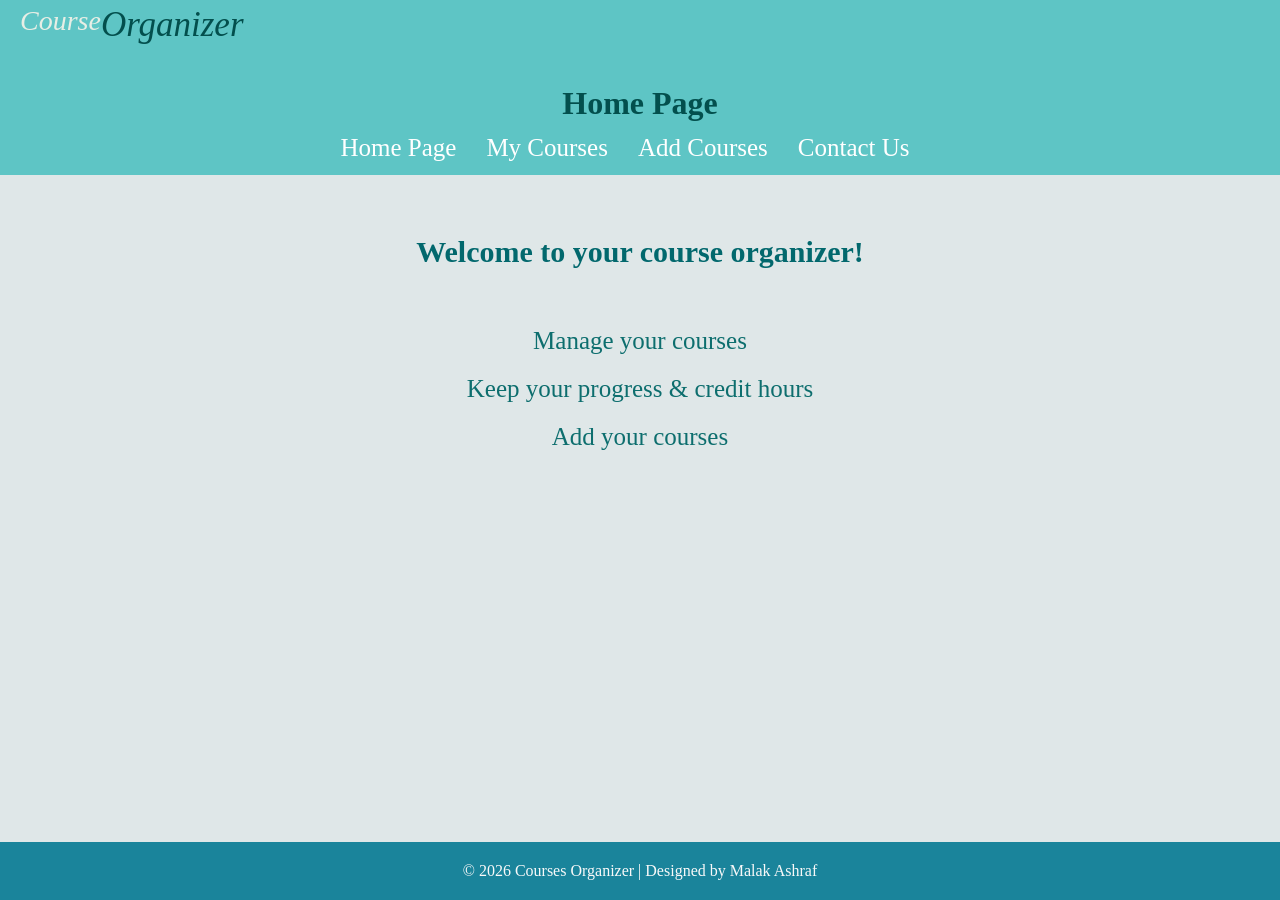
<file: index.html>
<!DOCTYPE html>
<html>

<head>
    <meta charset="UTF-8">
    <title>Home Page - Course Organizer</title>
    <meta name="description" content="Personal Course Organizer">
    <link rel="stylesheet" href="style sheet.css">
    <meta name="viewport" content="width=device-width, initial-scale=1.0">
</head>

<body>
    <header>

        <div class="logo">
            <div class="c"><P>Course</P></div> 
            <div class="o"><p>Organizer</p></div>
        </div>

        <h2>Home Page</h2>

        <nav>
            <ul>
                <li><a href="index.html">Home Page</a></li>
                <li><a href="my courses.html">My Courses</a></li>
                <li><a href="add courses.html">Add Courses</a></li>
                <li><a href="contact us.html">Contact Us</a></li>
            </ul>
        </nav>
    </header>

    <main>
        <section>
            <h3>Welcome to your course organizer!</h3><br>
        </section>

        <div class="exp">
            <p>Manage your courses</p>
            <p>Keep your progress & credit hours</p>
            <p>Add your courses</p>
        </div>
    </main>

    <footer>
        <p>© 2026 Courses Organizer | Designed by Malak Ashraf</p>
    </footer>

</body>
</html>
</file>
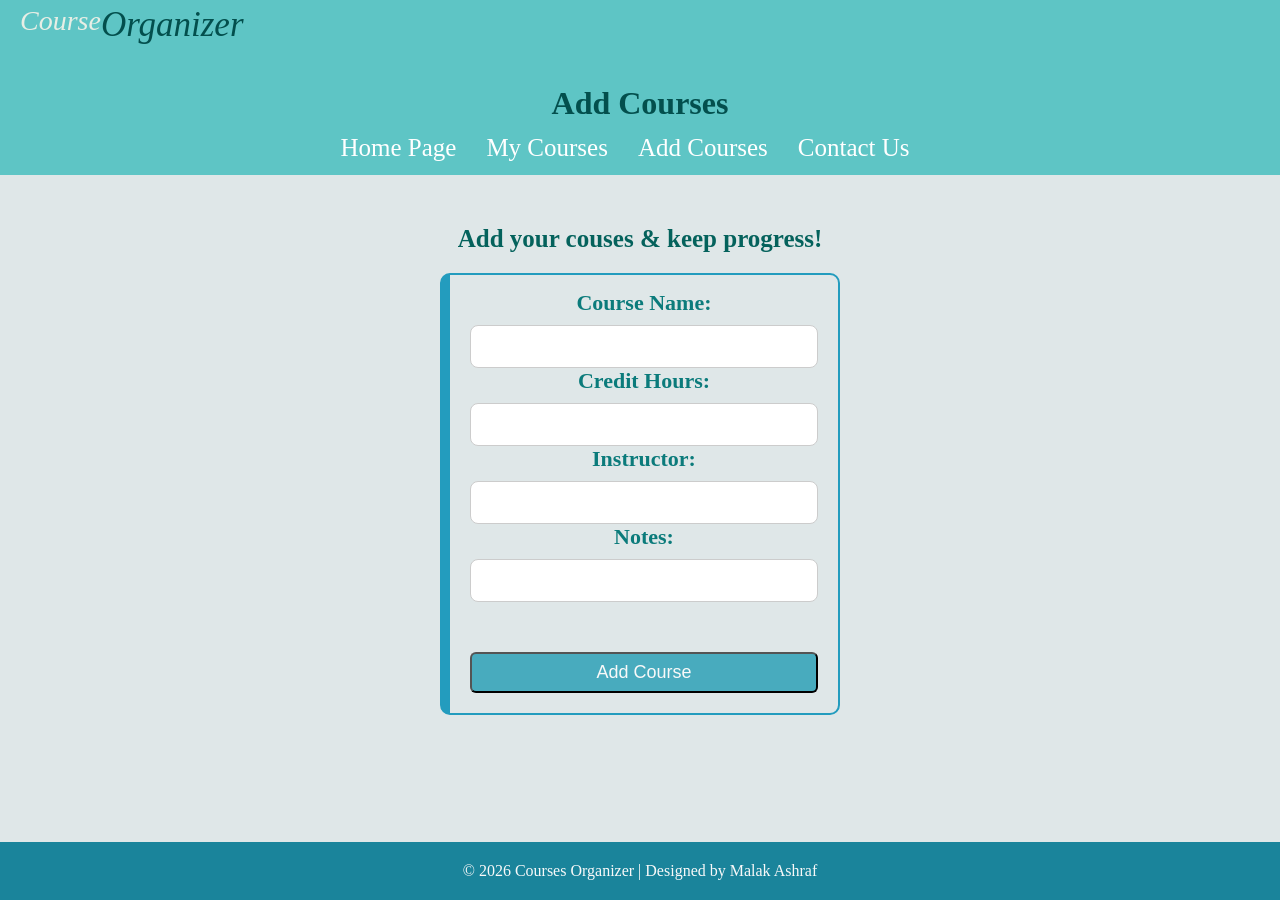
<file: add courses.html>
<!DOCTYPE html>
<html>

<head>
    <meta charset="UTF-8">
    <title>Add Courses - Course Organizer</title>
    <meta name="description" content="Personal Course Organizer">
    <link rel="stylesheet" href="style sheet.css">
    <meta name="viewport" content="width=device-width, initial-scale=1.0">
</head>

<body>
    <header>

        <div class="logo">
            <div class="c"><P>Course</P></div> 
            <div class="o"><p>Organizer</p></div>
        </div>

        <h2>Add Courses</h2>
        <nav>
            <ul>
                <li><a href="index.html">Home Page</a></li>
                <li><a href="my courses.html">My Courses</a></li>
                <li><a href="add courses.html">Add Courses</a></li>
                <li><a href="contact us.html">Contact Us</a></li>
            </ul>
        </nav>
    </header>

    <main>
        <h4>Add your couses & keep progress!</h4>

 <form>
    <div class="course-form">
    <label>Course Name:</label>
    <input type="text" required>
    </div>

    <div class="course-form">
    <label>Credit Hours:</label>
    <input type="number" required>
    </div>

    <div class="course-form">
    <label>Instructor:</label>
    <input type="text" required>
    </div>

    <div class="course-form">
    <label>Notes:</label>
    <input type="text">
    </div>

    <br>
    <button type="submit">Add Course</button>
 </form>
    </main>

    <footer>
        <p>© 2026 Courses Organizer | Designed by Malak Ashraf</p>
    </footer>

</body>
</html>
</file>
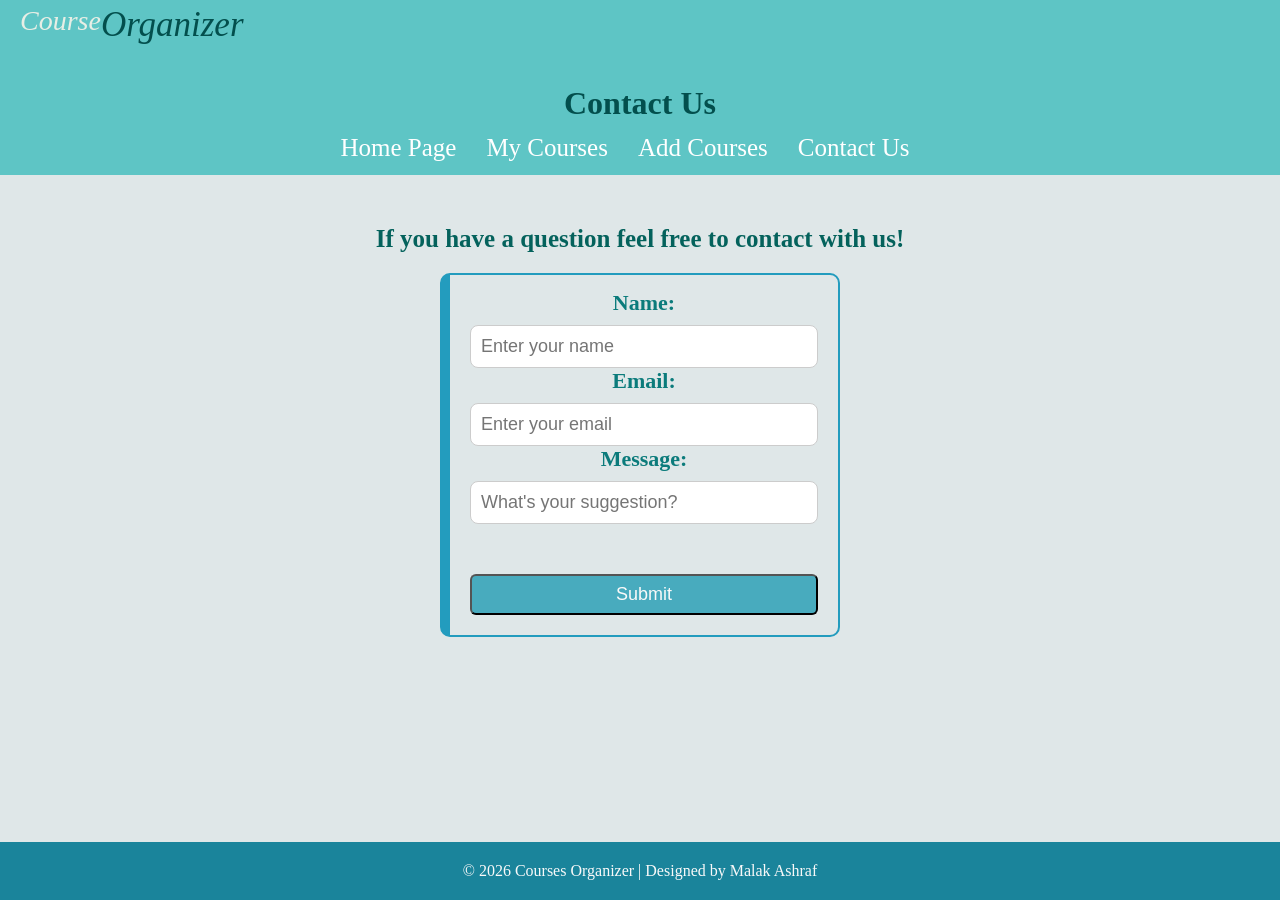
<file: contact us.html>
<!DOCTYPE html>
<html>

<head>
    <meta charset="UTF-8">
    <title>Contact Us - Course Organizer</title>
    <meta name="description" content="Personal Course Organizer">
    <link rel="stylesheet" href="style sheet.css">
    <meta name="viewport" content="width=device-width, initial-scale=1.0">
</head>

<body>
    <header>

        <div class="logo">
            <div class="c"><P>Course</P></div> 
            <div class="o"><p>Organizer</p></div>
        </div>

        <h2>Contact Us</h2>
        <nav>
            <ul>
                <li><a href="index.html">Home Page</a></li>
                <li><a href="my courses.html">My Courses</a></li>
                <li><a href="add courses.html">Add Courses</a></li>
                <li><a href="contact us.html">Contact Us</a></li>
            </ul>
        </nav>
    </header>

    <main>
        <h4>If you have a question feel free to contact with us!</h4>

        <form>
    <div class="course-form">
    <label>Name:</label>
    <input type="text" placeholder="Enter your name" required>
    </div> 
    
    <div class="course-form">
    <label>Email:</label>
    <input type="email" placeholder="Enter your email" required>
    </div>

    <div class="course-form">
    <label>Message:</label>
    <input type="text" placeholder="What's your suggestion?" required>
    </div>

    <br>
    <button type="submit">Submit</button>
        </form>
    </main>

    <footer>
        <p>© 2026 Courses Organizer | Designed by Malak Ashraf</p>
    </footer>

</body>
</html>
</file>
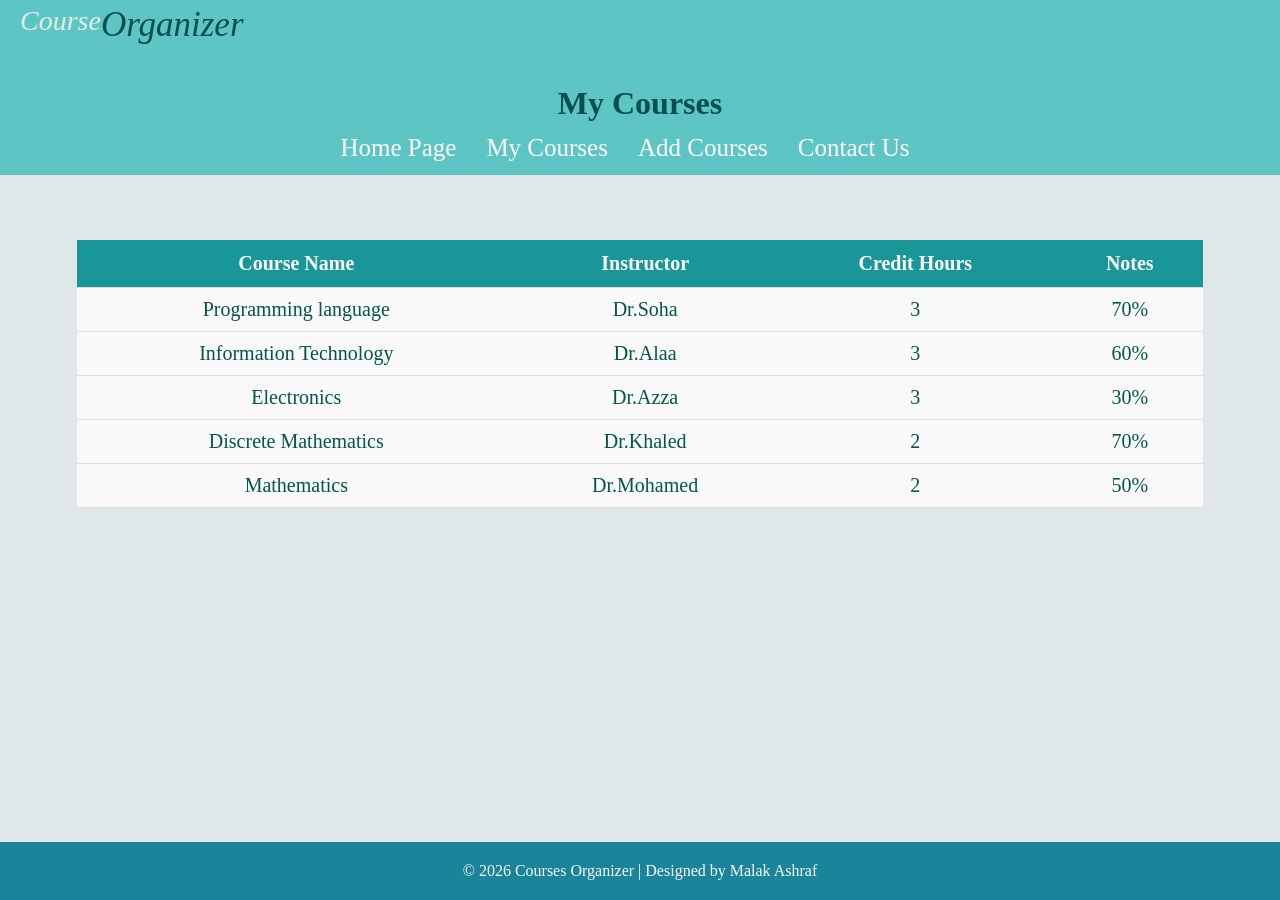
<file: my courses.html>
<!DOCTYPE html>
<html>

<head>
    <meta charset="UTF-8">
    <title>My Courses - Course Organizer</title>
    <meta name="description" content="Personal Course Organizer">
    <link rel="stylesheet" href="style sheet.css">
    <meta name="viewport" content="width=device-width, initial-scale=1.0">
</head>

<body>
    <header>

        <div class="logo">
            <div class="c"><P>Course</P></div> 
            <div class="o"><p>Organizer</p></div>
        </div>

        <h2>My Courses</h2>
        <nav>
            <ul>
                <li><a href="index.html">Home Page</a></li>
                <li><a href="my courses.html">My Courses</a></li>
                <li><a href="add courses.html">Add Courses</a></li>
                <li><a href="contact us.html">Contact Us</a></li>
            </ul>
        </nav>
    </header>

    <main>
        <div class="table">
<table>
    <thead>
        <tr>
             <th>Course Name</th>
             <th>Instructor</th> 
             <th>Credit Hours</th>
             <th>Notes</th>
        </tr>
    </thead>

    <tbody>
        <tr>
            <td>Programming language</td>
            <td>Dr.Soha</td>
            <td>3</td>
            <td>70%</td>
        </tr>
        <tr>
             <td>Information Technology</td>
             <td>Dr.Alaa</td> 
             <td>3</td>
             <td>60%</td>
        </tr>
        <tr>
            <td>Electronics</td> 
            <td>Dr.Azza</td> 
            <td>3</td> 
            <td>30%</td>
        </tr>
        <tr>
             <td>Discrete Mathematics</td>
             <td>Dr.Khaled</td> 
             <td>2</td>
             <td>70%</td>
        </tr>
        <tr>
             <td>Mathematics</td>
             <td>Dr.Mohamed</td> 
             <td>2</td>
             <td>50%</td>
        </tr>
    </tbody>
</table>
        </div>
    </main>

    <footer>
        <p>© 2026 Courses Organizer | Designed by Malak Ashraf</p>
    </footer>

</body>
</html>
</file>
<file: style sheet.css>
*{
    margin: 0;
    padding: 0;
    box-sizing: border-box;
}

html, body{
    height: 100%;
}
 
 body {  
    display: flex;
    flex-direction: column;
    background-color: rgba(219, 228, 229, 0.879);
    min-height: 100vh;
    width: 100%;
}

 header {
    background-color: rgba(83, 194, 194, 0.914);
    padding: 25px;
    text-align: center;
    font-size: 25px;
    width: 100%;
    display: flex;
    flex-wrap: wrap;
    padding: 10px 20px;
    padding-top: 50px;
    display: flex;
    flex-direction: column;

    justify-content: space-between;
    align-items: center;

    position: relative;

    margin-bottom: 50px;
 }

 .logo{
    display: flex;
    font-size: 24px;
    flex: 1;
    position: absolute;
    left: 20px;
    top: 5px;
 }

 .c p{
    margin: 0;
    color: #e7eee5;
    font-size: 28px ;
    font-style: italic;
 }

 .o p{
    color: #034f4d;
    font-size: 35px;
    font-style: italic;
    
 }

 .exp p{
    font-size: 25px;
    text-align: center;
    color: #0d6e6e;
    transition: 0.3s;
    margin: 20px 0;
 }

 .exp p:hover{
    transform: scale(1.2);
 } 

 .exp{
    overflow: hidden;
    margin-bottom: 15px;
    padding: 10px;
 }

  h2{
    text-align: center;
    margin-bottom: 2px;
    margin-top: 15px;
    color: #034f4d;
    font-size: 2rem;
    padding: 10px;
    padding-top: 20px;
 }

 h3{
    text-align: center;
    font-size: 30px;
    color: #02686d;
    padding: 10px;
 }

 nav{
    display: flex;
    justify-content: space-between;
 }

 li{
    list-style: none;
    
 }

 ul{
    display: flex;
    flex-direction: row;
    justify-content: center;
    padding: 3px;

 }

 nav ul{
    margin-top: 0;
    padding-top: 0;
 }

 nav a{
  margin-right: 30px;
  transition: 0.3s;
  display: inline-block;
 }

 nav a:hover {
    transform: scale(1.2);
 }

 a {
    color: white;
    text-decoration: none;
    text-align: center;
 }

 @media (max-width: 768px){
        header{
        flex-direction: column;
        align-items: center;
        gap: 20px;
        justify-content: center;
        padding: 20px 10px;
    }

        li{
        display: flex;
        flex-direction: row;
        flex-wrap: wrap;
        justify-content: center;
        gap: 1px;
        width: 100%;
    }

    nav ul{
        flex-direction: column;
    }

    ul{
        flex-direction: column;
        align-items: center;
        padding: 20px 0;
    }

    .table{
        display: block;
        overflow-x: auto;
        padding: 10px;
    }

    .c p{
        font-size: 20px;
    }

    .o p{
        font-size: 25px;
    }

    .logo{
        margin-bottom: 10px;
    }

    .p{
        font-size: 14px;
    }

    h2{
        margin-bottom: 3px;
        padding-top: 15px;
    }

    h4{
        font-size: 15px;
    }

    form{
        margin: 20px auto;
        padding: 5px;
    }

    button{
        margin-top: 0;
        padding: 0;
    }

 }

 h4{
    font-size: 25px;
    color: #04625c;
    text-align: center;
    width: 100%;
 }


 table {
    width: 95%;
    min-width: auto;
    margin: 15px auto ;
    border-collapse: collapse ;
    text-align: center ;

 }

 .table{
    width: 95%; 
    padding: 0 15px;
    margin: 15px auto;
 }

 th {
    background-color: rgb(25, 150, 152);
    color: white;
    padding: 12px;
    font-size: 20px;
 }

 td {
    padding: 10px;
    border:none;
    font-size: 20px;
    color: #04554a;

 }

 tr {
    background-color: #f9f9f9;
    border-bottom: 1px solid #ddd
 }

 .table-cont{
    width: 100%;
    overflow-x: auto;
    margin: 10px 0;
 }
 
 tbody tr:hover {
    background-color:#98ddd3;
}

button{
    color: #f9f9f9;
    padding: 8px 10px;
    border-radius: 6px;
    font-size: 18px;
    background-color: #48abbe;
    transition: all 0.2s ease;
    margin-bottom: 15px;
    margin-top: 10px;

    width: 100%;
}

button:active {
    background-color: #30bba8;
    transform: scale(1.1);
}

button:hover{
    background-color: #98dddb;
    color: #ffffff;
}

form {
    width: 90%;
    max-width: 400px;
    margin: 20px auto;
    padding: 20px;
    font-size: 35px;
    text-align: center;    
    color: #0b958e;
    border: 2px solid #239cbe;
    border-radius: 10px;
    border-left-width: 10px;
    padding-top: 15px;
    margin-bottom:40px;
padding-bottom: 5px;
    display: flex;
    flex-direction: column;
}

.course-input{
    margin-bottom: 15px;
    display: flex;
    flex-direction: column;
}

label{
    display: block;
    font-size: 22px;
    font-weight: bold;
    color: #0b7b7b;
    margin-bottom: 5px;
}

input{
    width: 100%;
    padding: 10px;
    border: 1px solid #ccc;
    border-radius: 8px;
    font-size: 18px;
    outline: none;
    margin-top: 0;
    box-sizing: border-box;
}

footer {
width: 100%;
background-color: #1a849b;
color: #f9f9f9;
padding: 20px;
text-align: center;
margin-top: auto;

}
</file>
